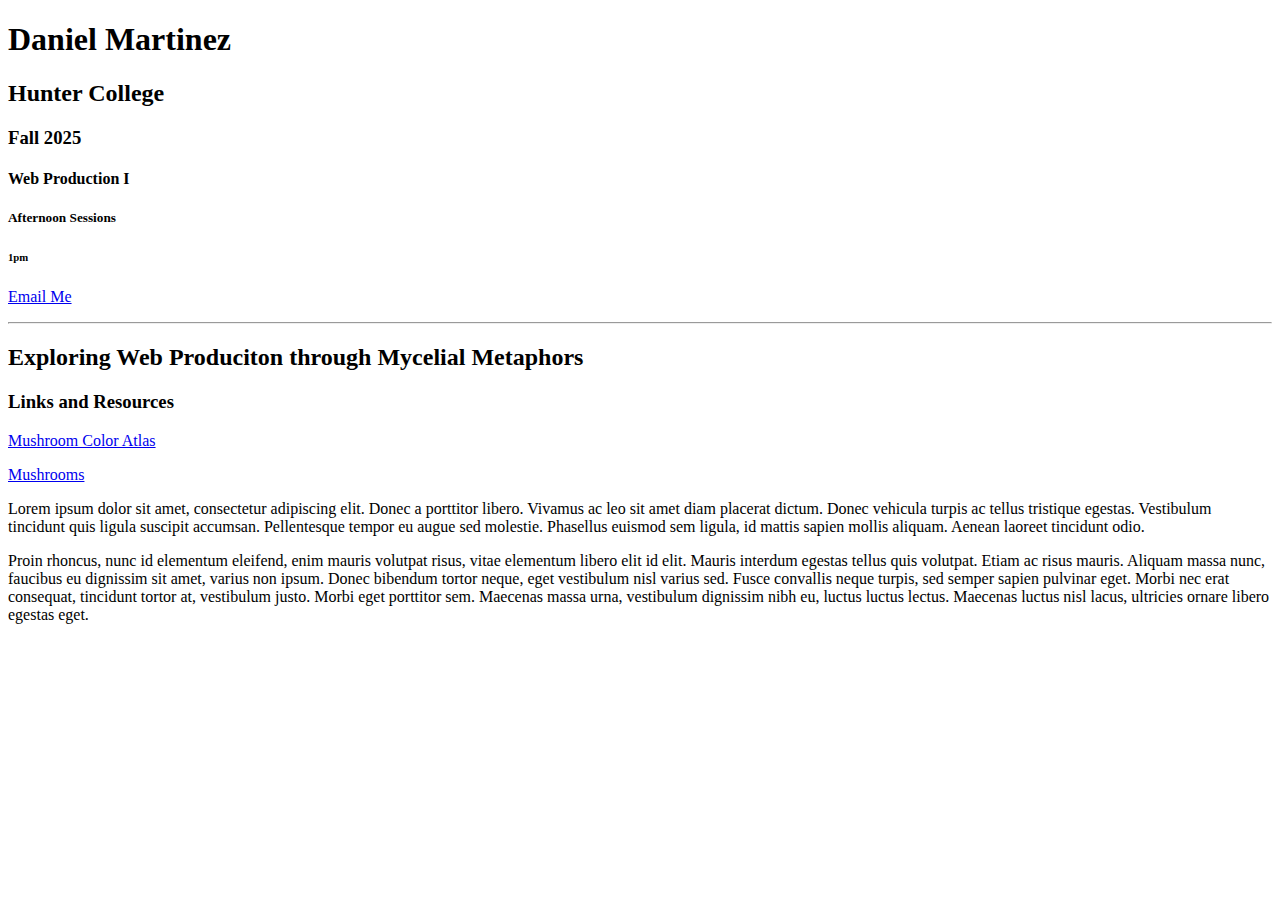
<file: session01/index.html>
<!DOCTYPE html>
<!-- above is a document delcaration-->

<!-- below is an html tag that tell the browser you are now giving it html-->
<html>

<!--behind the scenes-->

<head>
    <title>Session 01 Daniel</title>

    <meta charset="UTF-8">
    <meta name="" description" contents="This is a basic webpage experimenting with HTML code.">
    <meta name="keywords" conetn="Hunter College, HTML">
    <meta name="author" content="Daniel Martinez">

</head>

<!--visible-->

<body>
    <h1>Daniel Martinez</h1>
    <h2>Hunter College</h2>
    <h3>Fall 2025</h3>
    <h4>Web Production I</h4>
    <h5>Afternoon Sessions</h5>
    <h6>1pm</h6>

    <P><a href="mailto:daniel.martinez83@myhunter.cuny.edu?subject=Web Production">Email Me</a></P>

    <!--hr creates a line-->
    <hr>

    <h2>Exploring Web Produciton through Mycelial Metaphors</h2>

    <h3>Links and Resources</h3>

    <p><a href="https://mushroomcoloratlas.com/" target="_blank">Mushroom Color Atlas</a></p>
    <p><a href="https://mushroomcoloratlas.com/mushrooms/" target="_blank">Mushrooms</a></p>

    <p>Lorem ipsum dolor sit amet, consectetur adipiscing elit. Donec a porttitor libero. Vivamus ac leo sit amet diam
        placerat dictum. Donec vehicula turpis ac tellus tristique egestas. Vestibulum tincidunt quis ligula suscipit
        accumsan. Pellentesque tempor eu augue sed molestie. Phasellus euismod sem ligula, id mattis sapien mollis
        aliquam. Aenean laoreet tincidunt odio.</p>

    <p>Proin rhoncus, nunc id elementum eleifend, enim mauris volutpat risus, vitae elementum libero elit id elit.
        Mauris interdum egestas tellus quis volutpat. Etiam ac risus mauris. Aliquam massa nunc, faucibus eu dignissim
        sit amet, varius non ipsum. Donec bibendum tortor neque, eget vestibulum nisl varius sed. Fusce convallis neque
        turpis, sed semper sapien pulvinar eget. Morbi nec erat consequat, tincidunt tortor at, vestibulum justo. Morbi
        eget porttitor sem. Maecenas massa urna, vestibulum dignissim nibh eu, luctus luctus lectus. Maecenas luctus
        nisl lacus, ultricies ornare libero egestas eget.</p>


</body>




</html>
</file>
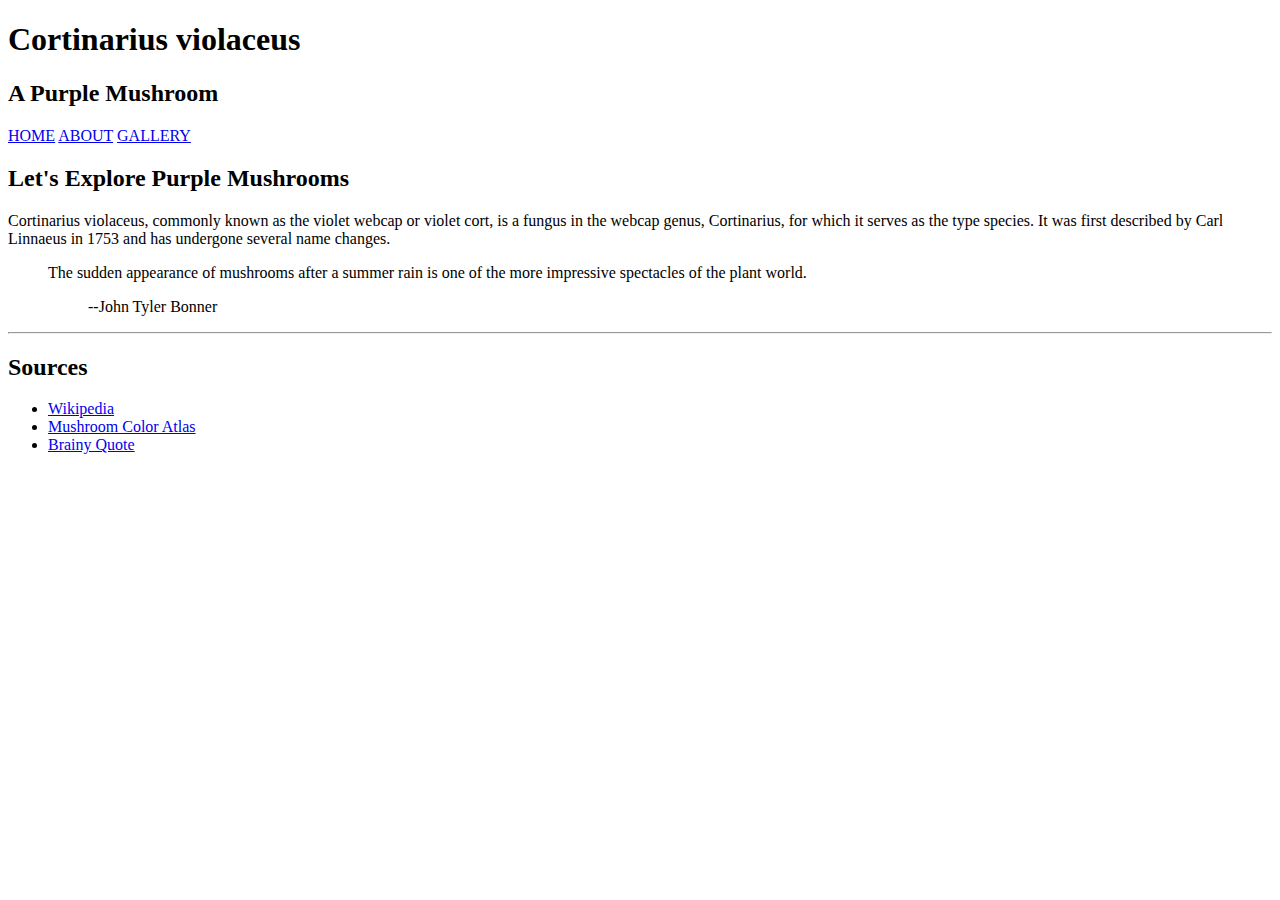
<file: session02/index.html>
<!DOCTYPE html>
<html>
<!-- comment -->

<head>
    <title>Session 02: Cortinarius violaceus-a purple mushroom</title>
    <meta charset="UTF-8">
    <meta name="description" content="everything you wanted to know about Cortinarius violaceus">
    <meta name="keywords" content="mushrooms, purple">
    <meta name="author" content="Daniel Martinez">
</head>

<body>

    <header>
        <h1>Cortinarius violaceus</h1>
        <h2>A Purple Mushroom</h2>
    </header>
    <nav>
        <a href="index.html">HOME</a>
        <a href="about.html">ABOUT</a>
        <a href="gallery.html">GALLERY</a>
    </nav>

    <main>
        <h2>Let's Explore Purple Mushrooms</h2>
        <p>Cortinarius violaceus, commonly known as the violet webcap or violet cort, is a fungus in the webcap genus,
            Cortinarius, for which it serves as the type species. It was first described by Carl Linnaeus in 1753 and
            has undergone several name changes. </p>
            <blockquote>
                The sudden appearance of mushrooms after a summer rain is one of the more impressive spectacles of the plant world.
                <blockquote>--John Tyler Bonner</blockquote>
            </blockquote>

        <hr>
    </main>

    <footer>
        <h2>Sources</h2>
        <ul>
            <li><a href="https://en.wikipedia.org/wiki/Cortinarius_violaceus" target="_blank">Wikipedia</a></li>
            <li><a href="https://mushroomcoloratlas.com/" target="_blank">Mushroom Color Atlas</a></li>
            <li><a href="https://www.brainyquote.com/" target="_blank">Brainy Quote<a></a></li>
        </ul>
    </footer>

</body>

</html>
</file>
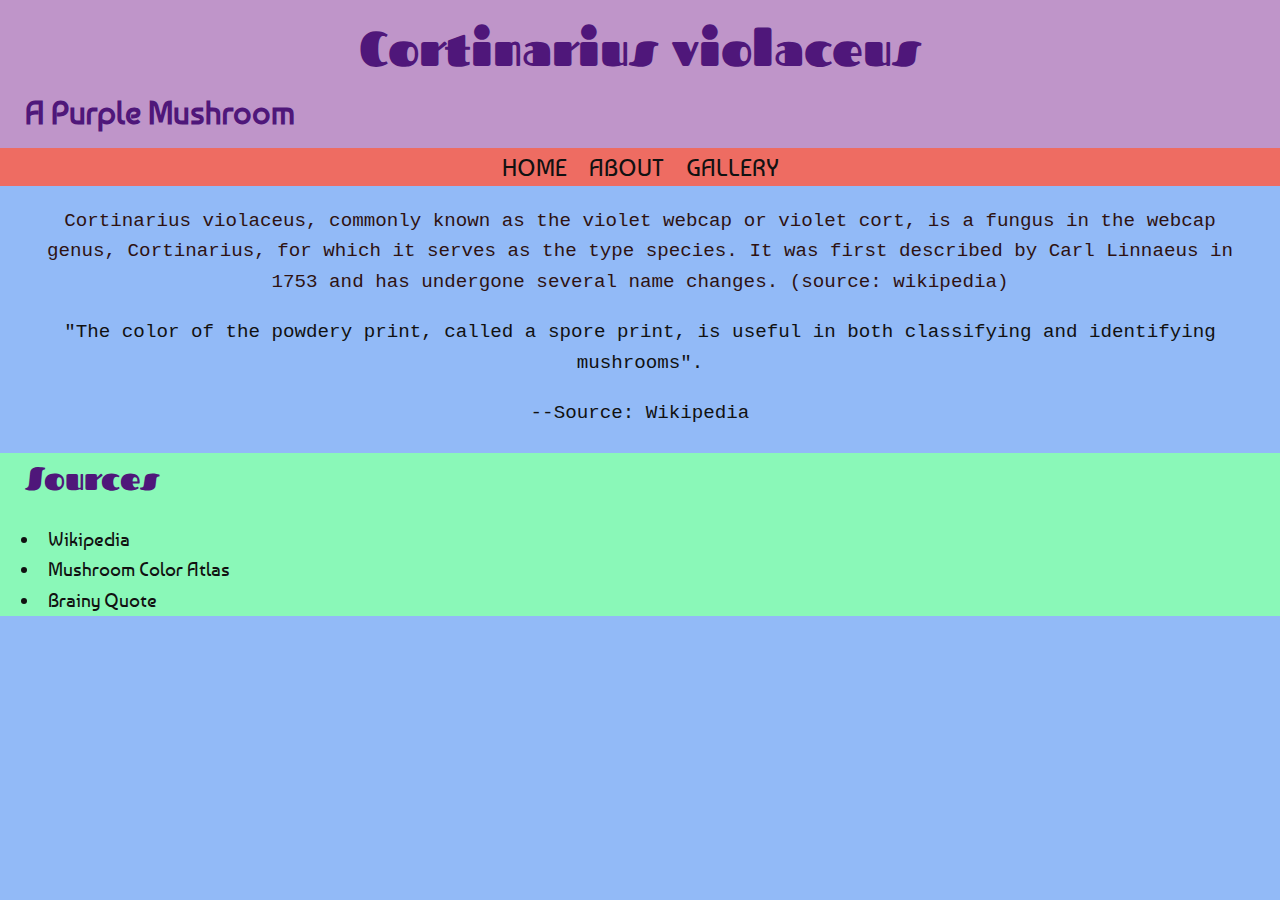
<file: session03start/index.html>
<!DOCTYPE html>
<html>

<!-- behind the scenes -->

<head> 

    <title>Session 02: Mushroom Name</title>

    <meta charset="UTF-8">
    <meta name="description" content="type here">
    <meta name="keywords" content="first, second">
    <meta name="author" content="Daniel Martinez">

    <link rel="preconnect" href="https://fonts.googleapis.com">
    <link rel="preconnect" href="https://fonts.gstatic.com" crossorigin>
    <link href="https://fonts.googleapis.com/css2?family=Baumans&family=Fascinate&display=swap" rel="stylesheet">
    
    <link rel="stylesheet" href="styles.css">
</head>

<body>
    <header>
        <h1>Cortinarius violaceus</h1>
        <h2>A Purple Mushroom</h2>
    </header>

    <nav>
        <a href="index.html">HOME</a>
        <a href="about.html">ABOUT</a>
        <a href="gallery.html">GALLERY</a>
    </nav>

    <main>
        <p>Cortinarius violaceus, commonly known as the violet webcap or violet cort, is a fungus in the webcap genus,
            Cortinarius, for which it serves as the type species. It was first described by Carl Linnaeus in 1753 and
            has undergone several name changes. (source: wikipedia)</p>
        <blockquote>
            "The color of the powdery print, called a spore print, is useful in both classifying and identifying
            mushrooms".
            <blockquote>--Source: Wikipedia</blockquote>
        </blockquote>
    </main>

    <footer>
        <h3>Sources</h3>
        <ul>
            <li><a href="https://en.wikipedia.org/wiki/Cortinarius_violaceus" target="_blank">Wikipedia</a></li>
            <li><a href="https://mushroomcoloratlas.com/" target="_blank">Mushroom Color Atlas</a></li>
            <li><a href="https://www.brainyquote.com/" target="_blank">Brainy Quote<a></a></li>
        </ul>
    </footer>

</body>

</html>
</file>
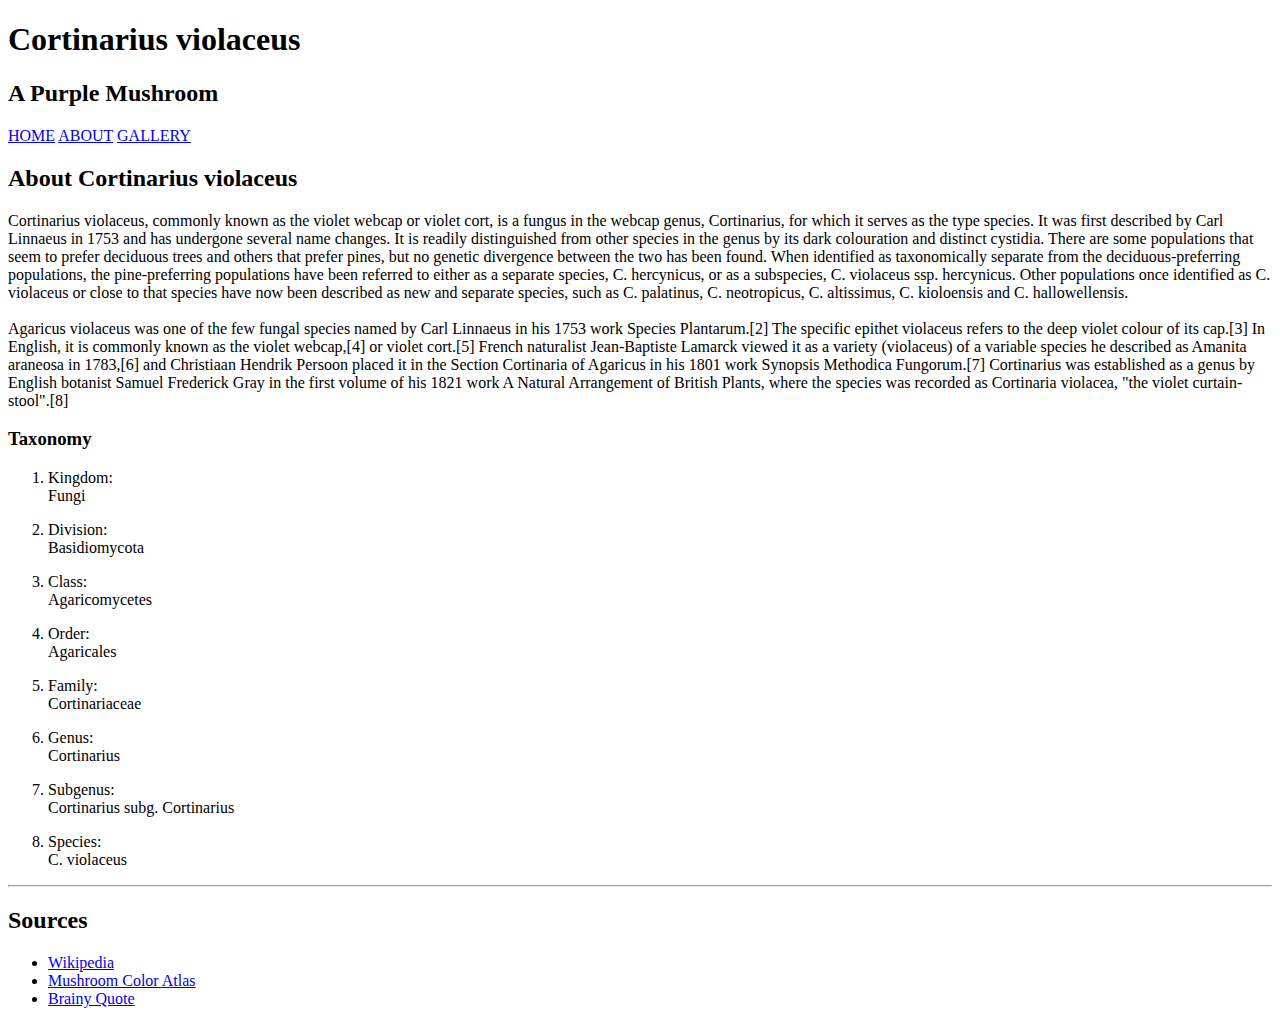
<file: session02/about.html>
<!DOCTYPE html>
<html>
<!-- comment -->

<head>
    <title>Session 02: Cortinarius violaceus-a purple mushroom</title>
    <meta charset="UTF-8">
    <meta name="description" content="everything you wanted to know about Cortinarius violaceus">
    <meta name="keywords" content="mushrooms, purple">
    <meta name="author" content="Daniel Martinez">
</head>

<body>

    <header>
        <h1>Cortinarius violaceus</h1>
        <h2>A Purple Mushroom</h2>
    </header>
    <nav>
        <a href="index.html">HOME</a>
        <a href="about.html">ABOUT</a>
        <a href="gallery.html">GALLERY</a>
    </nav>

    <main>
        <h2>About Cortinarius violaceus</h2>
        <p>Cortinarius violaceus, commonly known as the violet webcap or violet cort, is a fungus in the webcap genus,
            Cortinarius, for which it serves as the type species. It was first described by Carl Linnaeus in 1753 and
            has undergone several name changes. It is readily distinguished from other species in the genus by its dark
            colouration and distinct cystidia. There are some populations that seem to prefer deciduous trees and others
            that prefer pines, but no genetic divergence between the two has been found. When identified as
            taxonomically separate from the deciduous-preferring populations, the pine-preferring populations have been
            referred to either as a separate species, C. hercynicus, or as a subspecies, C. violaceus ssp. hercynicus.
            Other populations once identified as C. violaceus or close to that species have now been described as new
            and separate species, such as C. palatinus, C. neotropicus, C. altissimus, C. kioloensis and C.
            hallowellensis.
            <br>
            <br>
            Agaricus violaceus was one of the few fungal species named by Carl Linnaeus in his 1753 work Species
            Plantarum.[2] The specific epithet violaceus refers to the deep violet colour of its cap.[3] In English, it
            is commonly known as the violet webcap,[4] or violet cort.[5] French naturalist Jean-Baptiste Lamarck viewed
            it as a variety (violaceus) of a variable species he described as Amanita araneosa in 1783,[6] and
            Christiaan Hendrik Persoon placed it in the Section Cortinaria of Agaricus in his 1801 work Synopsis
            Methodica Fungorum.[7] Cortinarius was established as a genus by English botanist Samuel Frederick Gray in
            the first volume of his 1821 work A Natural Arrangement of British Plants, where the species was recorded as
            Cortinaria violacea, "the violet curtain-stool".[8]

        </p>
        <h3>Taxonomy</h3>
        <ol>
            <li><p>Kingdom: <br> Fungi</p></li>
            <li><p>Division: <br> Basidiomycota</p></li>
            <li><p>Class: <br> Agaricomycetes</p></li>
            <li><p>Order: <br> Agaricales</p></li>
            <li><p>Family: <br> Cortinariaceae</p></li>
            <li><p>Genus: <br> Cortinarius</p></li>
            <li><p>Subgenus: <br> Cortinarius subg. Cortinarius</p></li>
            <li><p>Species: <br> C. violaceus</p></li>

        </ol>

        <hr>
    </main>

    <footer>
        <h2>Sources</h2>
        <ul>
            <li><a href="https://en.wikipedia.org/wiki/Cortinarius_violaceus" target="_blank">Wikipedia</a></li>
            <li><a href="https://mushroomcoloratlas.com/" target="_blank">Mushroom Color Atlas</a></li>
            <li><a href="https://www.brainyquote.com/" target="_blank">Brainy Quote<a></a></li>
        </ul>
    </footer>

</body>

</html>
</file>
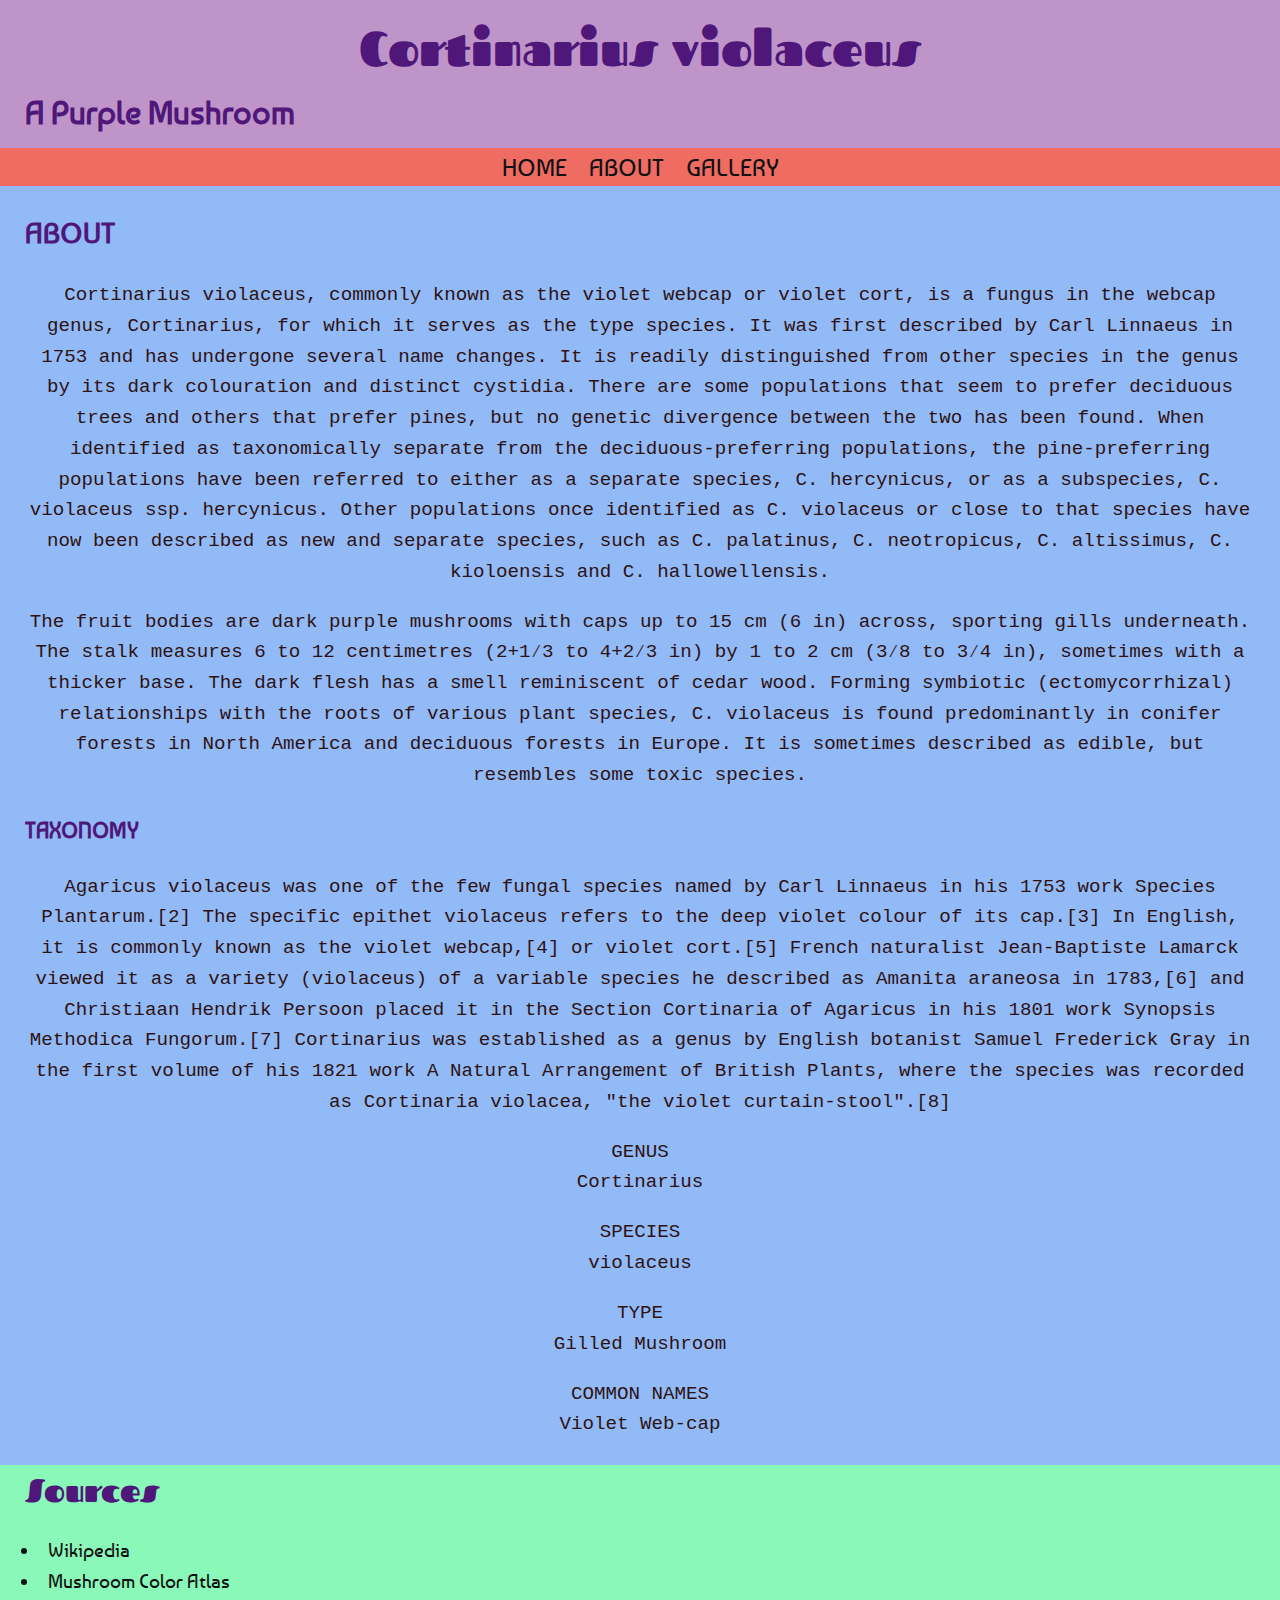
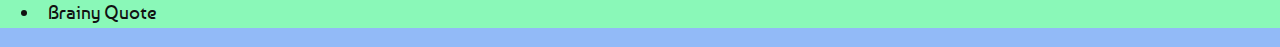
<file: session03start/about.html>
<!DOCTYPE html>
<html>

<!-- behind the scenes -->

<head>

    <title>Session 02: Mushroom Name</title>

    <meta charset="UTF-8">
    <meta name="description" content="type here">
    <meta name="keywords" content="first, second">
    <meta name="author" content="Daniel Martinez">

    <link rel="preconnect" href="https://fonts.googleapis.com">
    <link rel="preconnect" href="https://fonts.gstatic.com" crossorigin>
    <link href="https://fonts.googleapis.com/css2?family=Baumans&family=Fascinate&display=swap" rel="stylesheet">
    
    <link rel="stylesheet" href="styles.css">

</head>

<body>
    <header>
        <h1>Cortinarius violaceus</h1>
        <h2>A Purple Mushroom</h2>
    </header>

    <nav>
        <a href="index.html">HOME</a>
        <a href="about.html">ABOUT</a>
        <a href="gallery.html">GALLERY</a>
    </nav>

    <main>
        <h2>ABOUT</h2>
        <p>Cortinarius violaceus, commonly known as the violet webcap or violet cort, is a fungus in the webcap genus,
            Cortinarius, for which it serves as the type species. It was first described by Carl Linnaeus in 1753 and
            has undergone several name changes. It is readily distinguished from other species in the genus by its dark
            colouration and distinct cystidia. There are some populations that seem to prefer deciduous trees and others
            that prefer pines, but no genetic divergence between the two has been found. When identified as
            taxonomically separate from the deciduous-preferring populations, the pine-preferring populations have been
            referred to either as a separate species, C. hercynicus, or as a subspecies, C. violaceus ssp. hercynicus.
            Other populations once identified as C. violaceus or close to that species have now been described as new
            and separate species, such as C. palatinus, C. neotropicus, C. altissimus, C. kioloensis and C.
            hallowellensis.</p>

        <p>The fruit bodies are dark purple mushrooms with caps up to 15 cm (6 in) across, sporting gills underneath.
            The stalk measures 6 to 12 centimetres (2+1⁄3 to 4+2⁄3 in) by 1 to 2 cm (3⁄8 to 3⁄4 in), sometimes with a
            thicker base. The dark flesh has a smell reminiscent of cedar wood. Forming symbiotic (ectomycorrhizal)
            relationships with the roots of various plant species, C. violaceus is found predominantly in conifer
            forests in North America and deciduous forests in Europe. It is sometimes described as edible, but resembles
            some toxic species.</p>

        <h3>TAXONOMY</h3>
        <p>Agaricus violaceus was one of the few fungal species named by Carl Linnaeus in his 1753 work Species
            Plantarum.[2] The specific epithet violaceus refers to the deep violet colour of its cap.[3] In English, it
            is commonly known as the violet webcap,[4] or violet cort.[5] French naturalist Jean-Baptiste Lamarck viewed
            it as a variety (violaceus) of a variable species he described as Amanita araneosa in 1783,[6] and
            Christiaan Hendrik Persoon placed it in the Section Cortinaria of Agaricus in his 1801 work Synopsis
            Methodica Fungorum.[7] Cortinarius was established as a genus by English botanist Samuel Frederick Gray in
            the first volume of his 1821 work A Natural Arrangement of British Plants, where the species was recorded as
            Cortinaria violacea, "the violet curtain-stool".[8]</p>

        <p>GENUS<br>Cortinarius</p>
        <p>SPECIES<br>violaceus</p>
        <p>TYPE<br>Gilled Mushroom</p>
        <p>COMMON NAMES<br>Violet Web-cap</p>

    </main>

    <footer>
        <h3>Sources</h3>
        <ul>
            <li><a href="https://en.wikipedia.org/wiki/Cortinarius_violaceus" target="_blank">Wikipedia</a></li>
            <li><a href="https://mushroomcoloratlas.com/" target="_blank">Mushroom Color Atlas</a></li>
            <li><a href="https://www.brainyquote.com/" target="_blank">Brainy Quote<a></a></li>
        </ul>
    </footer>

</body>

</html>
</file>
<file: session03start/styles.css>
header {
    background-color: #BF95C9;
    text-align: center;
    padding-top: 10px;
    padding-bottom: 10px;
}

header h1 {
    font-family: "Fascinate", system-ui;
    font-weight: 400;
    font-style: normal;
    margin: 0;
    margin-top: 0px;
    padding: 0;
    font-size: 3rem;
    color: #4f177a;
}

header h2 {
    font-family: "Baumans", system-ui;
    font-weight: 400;
    font-style: normal;
    margin: 0;
    padding: 0;
    font-size: 2rem;
    text-align: center;
    color: #3f2191;
}

nav {
    font-family: "Baumans", system-ui;
    font-weight: 400;
    font-style: normal;
    text-align: center;
    background-color: #EE6C62;
    font-size: 1.5rem;

}

nav a {
    font-family: "Baumans", system-ui;
    color: #111;
    text-decoration: none;
    padding: 0.25rem 0.5rem;
}

nav a:hover {
    color: #222;
    text-decoration: underline;
}

body {
    margin: 0;
    background-color: #92BAF7;
    text-align: center;
    font-size: 1.2rem;
    line-height: 1.6;
    color: #111111;
    font-family: "Lucida Console", "Courier New", monospace;
    font-weight: 400;
    font-style: normal;
}

body h2,
body h3 {
    font-family: "Baumans", system-ui;
    font-weight: 700;
    text-align: left;
    padding-left: 25px;
    color: #4f177a;
}

body p {
    padding-left: 25px;
    padding-right: 25px;
    color: #2e1212;
}

footer {
    margin: 0;
    background-color: #8AF8B8;
    font-family: "Baumans", system-ui;
    font-weight: 400;
    font-style: normal;
    text-align: left;
    margin-top: 25px;
}

footer h3 {
    font-family: "Fascinate", system-ui;
    font-weight: 400;
    font-style: normal;
    margin: 0;
    margin-top: 0px;
    padding: 0;
    font-size: 2rem;
    text-align: left;
    padding-left: 25px;
}

footer a {
    font-family: "Baumans", system-ui;
    color: #111;
    text-decoration: none;
    padding: 0.25rem 0.5rem;
}

footer a:hover {
    color: #222;
    text-decoration: underline;
}

.gallery img {
    width: 300px;
    height: 300px;
    border-radius: 5px;
    box-shadow: 10px 10px 5px #A9A9A9;

}
</file>
